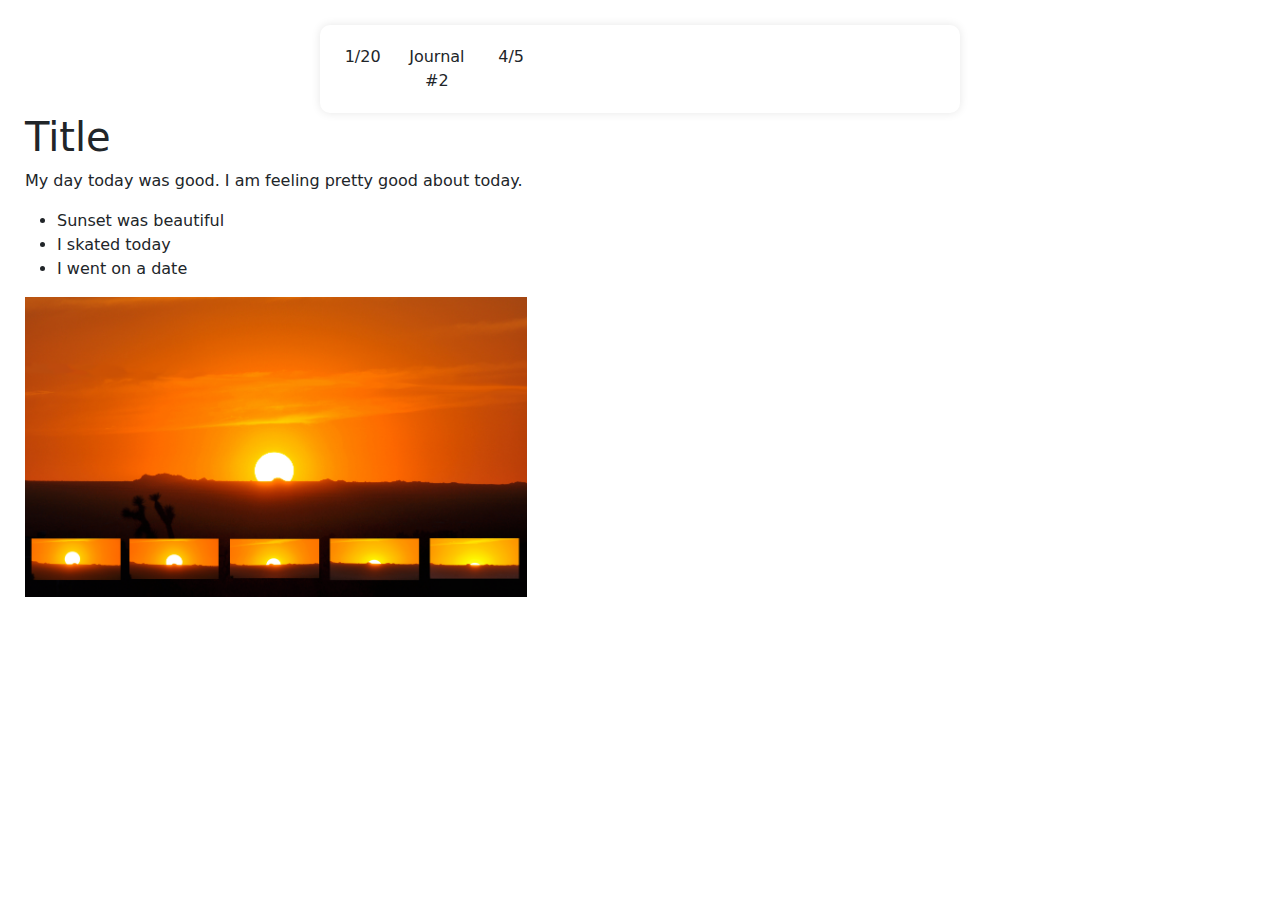
<file: journalbuddy/templates/solo_journal.html>
<!DOCTYPE html>
<html lang="en">
  <head>
    <!-- Include BootStrap -->
    <link
      href="https://cdn.jsdelivr.net/npm/bootstrap@5.3.3/dist/css/bootstrap.min.css"
      rel="stylesheet"
      integrity="sha384-QWTKZyjpPEjISv5WaRU9OFeRpok6YctnYmDr5pNlyT2bRjXh0JMhjY6hW+ALEwIH"
      crossorigin="anonymous"
    />
    <link rel="stylesheet" href="../static/css/solo_journal.css" />
    <meta charset="utf-8" />
    <meta http-equiv="X-UA-Compatible" content="IE=edge" />
    <meta name="viewport" content="width=device-width, initial-scale=1" />
    <meta
      name="author"
      content="Thomas Arnold, Helen Yao, Larissa Cybyk, Neal Langhorne"
    />
    <meta name="description" content="Journal Buddy" />
    <meta name="keywords" content="mental health, journaling" />
    <title>View Journal</title>
  </head>
  <body>
    <!-- Journal Header -->
    <div class="container text-center" id="journal_header">
      <div class="row">
        <div class="col" id="date">
          1/20 
        </div>
        <div class="col" id="journal_no">
          Journal #2
        </div>
        <div class="col" id="rating">
          4/5
        </div>
      </div>
    </div>
    <!-- Journal Entry -->
    <div class="" id="journal_entry">
      <h1 id="entry_title"> Title </h1>
      <p id="journal_text"> My day today was good. I am feeling pretty good about today.</p>
      <div>
        <ul id="good_things">
          <li>
            Sunset was beautiful
          </li>
          <li>
            I skated today
          </li>
          <li>
            I went on a date
          </li>
        </ul>
      </div>
      <!-- Journal Image -->
      <div id="journal_image">
        <img src="../static/images/sunset.jpg" alt="Sunset">
      </div>
    </div>

    <!-- Include Bootstrap JS -->
    <script
      src="https://cdn.jsdelivr.net/npm/@popperjs/core@2.11.8/dist/umd/popper.min.js"
      integrity="sha384-I7E8VVD/ismYTF4hNIPjVp/Zjvgyol6VFvRkX/vR+Vc4jQkC+hVqc2pM8ODewa9r"
      crossorigin="anonymous"
    ></script>
    <script
      src="https://cdn.jsdelivr.net/npm/bootstrap@5.3.3/dist/js/bootstrap.min.js"
      integrity="sha384-0pUGZvbkm6XF6gxjEnlmuGrJXVbNuzT9qBBavbLwCsOGabYfZo0T0to5eqruptLy"
      crossorigin="anonymous"
    ></script>
  </body>
</html>
</file>
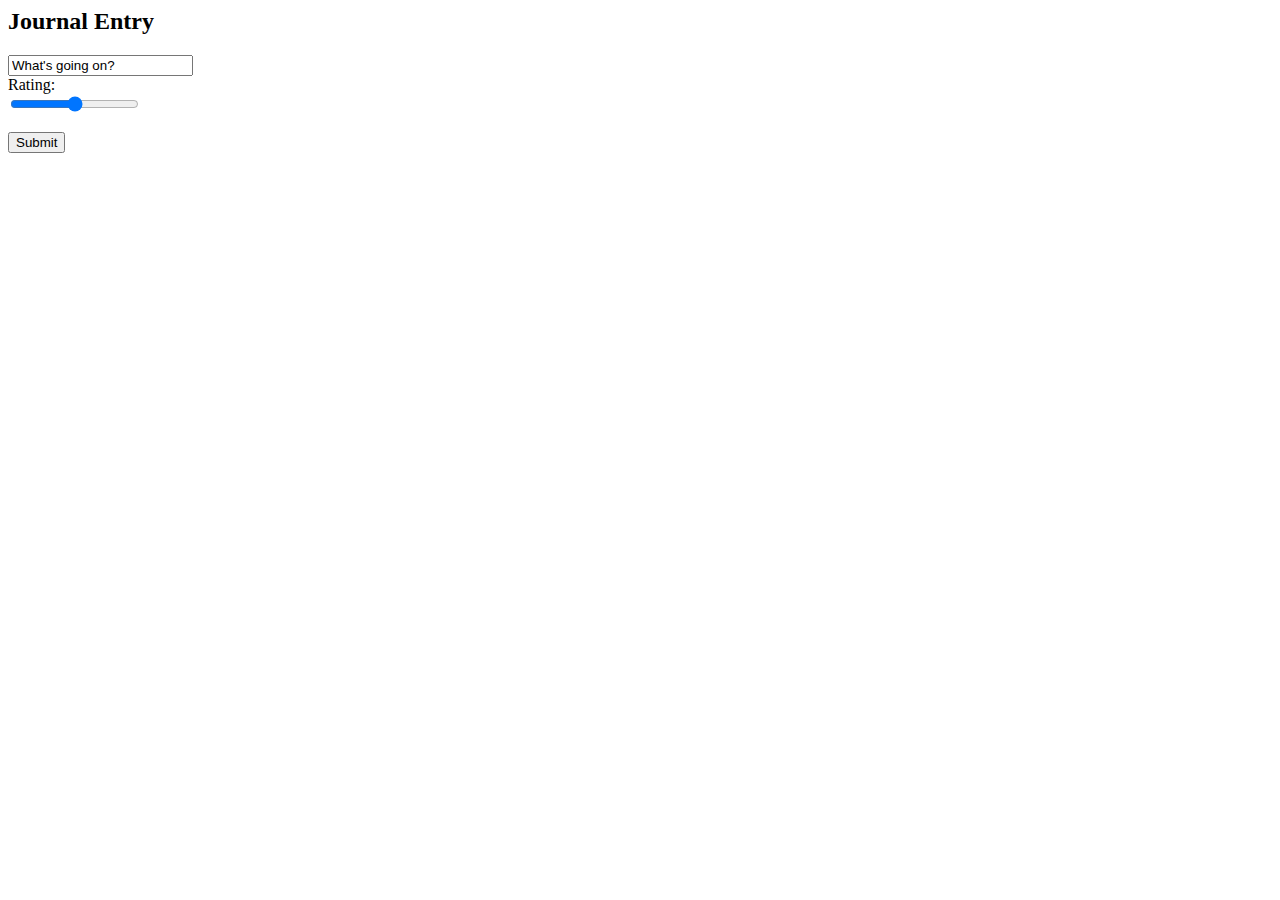
<file: journalbuddy/templates/journalbuddy/journalform.html>
<html>
<body>

<h2>Journal Entry</h2>

<form action="{% url 'journalbuddy:' %}">
  <input type="text" id="content" name="content" value="What's going on?"><br>
  <label for="rate">Rating:</label><br>
  <input type="range" id="rate" name="rate" min="1" max="5"><br><br>
  <input type="submit" value="Submit">
</form> 


</body>
</html>
</file>
<file: journalbuddy/static/css/solo_journal.css>
#journal_header {
    margin-top: 25px;
}

#journal_entry {
    margin-left: 25px;
}



#journal_image img {
    width: 40%;
}

.container{
    display:flex;
    width: 50%; 
    height: 80%;
    margin: 0 auto;
    padding: 20px;
    border-radius: 10px;
    box-shadow: 0 0 10px rgba(0, 0, 0, 0.1);
    border: 1px  rgba(0, 0, 0, 0.1);
}
</file>
